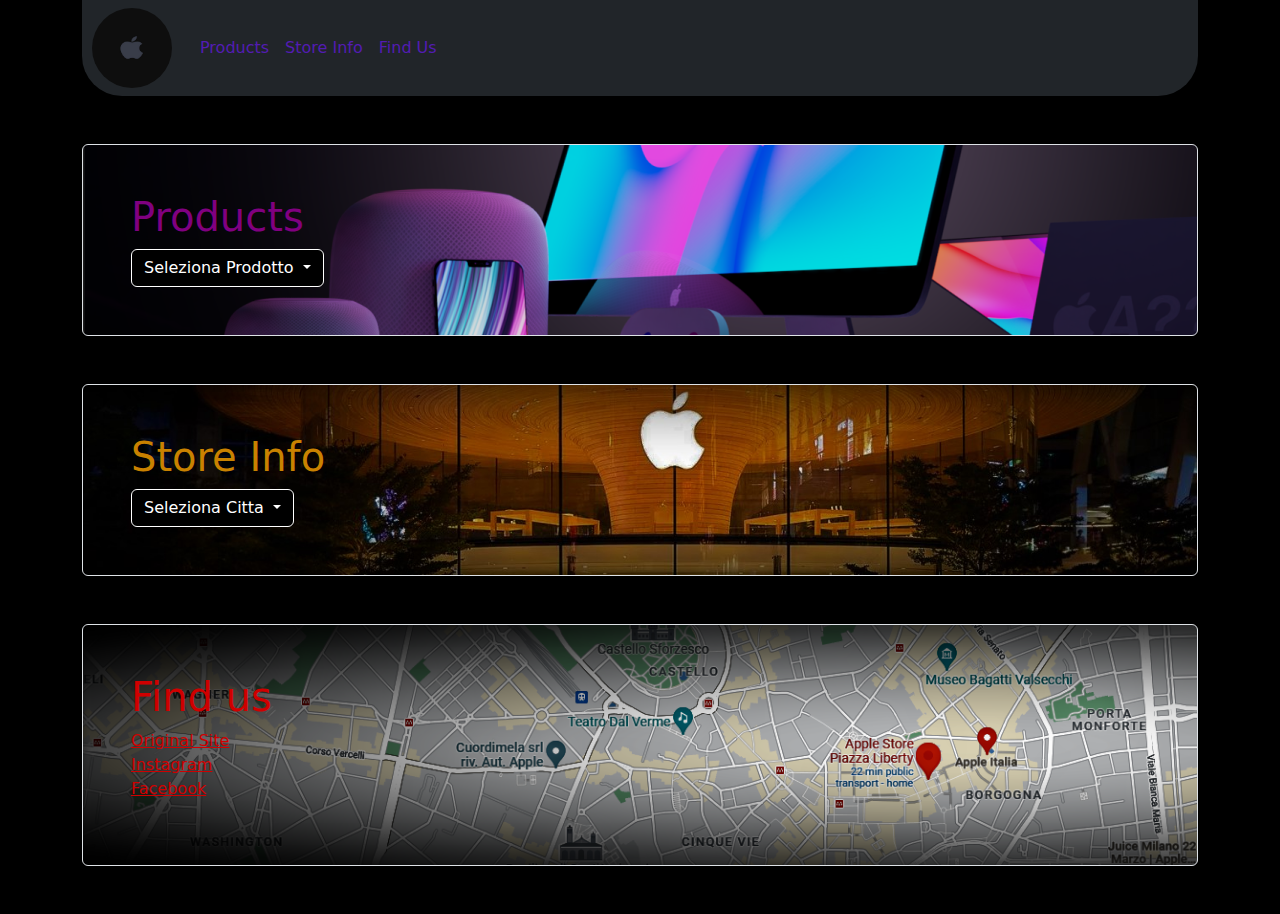
<file: index.html>
<!DOCTYPE html>
<html lang="en">
<head>
  <title>Bootstrap Example</title>
  <meta charset="utf-8">
  <meta name="viewport" content="width=device-width, initial-scale=1">
  <link href="https://cdn.jsdelivr.net/npm/bootstrap@5.2.2/dist/css/bootstrap.min.css" rel="stylesheet">
  <script src="https://cdn.jsdelivr.net/npm/bootstrap@5.2.2/dist/js/bootstrap.bundle.min.js"></script>
  <link rel="stylesheet" href="style.css">
</head>
<style>
  body{
    background-color: black;
  }
  .nav-link{
    color:#531CB3 ;
  }
  h1{
    color:#531CB3 ;
  }
  
</style>
<body>
 
    
<div class="container">

    <nav class="navbar navbar-expand-sm bg-dark" style="padding-left: 10px; border-bottom-left-radius: 40px; border-bottom-right-radius: 40px;" >
      <img src="logo.jpg" alt="Apple Logo" class="rounded-pill" style="width:80px; height: 80px; animation-duration: 1s; animation-name: funny-spin;animation-iteration-count: infinite;
      animation-timing-function: linear; ">  
          <ul class="navbar-nav">
            <li class="nav-item" style="padding-left: 20px;">
              <a class="nav-link" href="#Products">Products</a>
            </li>
    
            <li class="nav-item">
              <a class="nav-link" href="#StoreInfo">Store Info</a>
            </li>
            <li class="nav-item">
              <a class="nav-link" href="#FindUs">Find Us</a>
            </li>
          </ul>
      </nav>

    <div class="container p-5 my-5 border rounded" style="background-image: url('AS.png');" id="Products">

      <h1 style="color: purple;">Products</h1>

      <div class="dropdown">
        <button style="background-color: black; border-color: white;" class="btn btn-secondary dropdown-toggle" type="button" id="menu1" data-bs-toggle="dropdown" aria-expanded="false">
          Seleziona Prodotto
        </button>
        <ul class="dropdown-menu" aria-labelledby="dropdownMenuButton1">
          <li><a class="dropdown-item" href="ip14.html">iPhone 14</a></li>
          <li><a class="dropdown-item" href="ip13.html">iPhone 13</a></li>
          <li><a class="dropdown-item" href="airpodsmax.html">AirPods Max</a></li>
          <li><a class="dropdown-item" href="airpodspro.html">AirPods Pro 2</a></li>
        </ul>
      </div>

    </div>

    <div class="container p-5 my-5 border rounded" style="background-image: url('0x0.jpg'); background-repeat: no-repeat; background-size: cover;" id="StoreInfo">
      
      <h1 style="color: rgb(201, 130, 0);">Store Info</h1>

      <div class="dropdown">
        <button style="background-color: black; border-color: white;" class="btn btn-secondary dropdown-toggle" type="button" id="menu1" data-bs-toggle="dropdown" aria-expanded="false">
          Seleziona Citta 
        </button>
        <ul class="dropdown-menu" aria-labelledby="dropdownMenuButton1">
          <li><a class="dropdown-item" href="milano.html">Milano</a></li>
          <li><a class="dropdown-item" href="roma.html">Roma</a></li>
          <li><a class="dropdown-item" href="torino.html">Torino</a></li>
          <li><a class="dropdown-item" href="bologna.html">Bologna</a></li>
        </ul>
      </div>

    </div>


    <div class="container p-5 my-5 border rounded" style="background-image: url('Screenshot\ \(133\).png'); background-repeat: no-repeat; background-size: cover;" id="FindUs">
      <h1 style="color: rgb(207, 0, 0)">Find us</h1>
      <ul class="list-unstyled">
        <li>
          <a style="color: rgb(207, 0, 0)" href="https://www.apple.com/">Original Site</a>
        </li>
        <li>
          <a style="color: rgb(207, 0, 0)" href="https://www.instagram.com/apple/">Instagram</a>
        </li>
        <li>
          <a style="color: rgb(207, 0, 0)" href="https://www.facebook.com/apple/">Facebook</a>
        </li>
      </ul>
    </div>
</div>
</body>
</html>
</file>
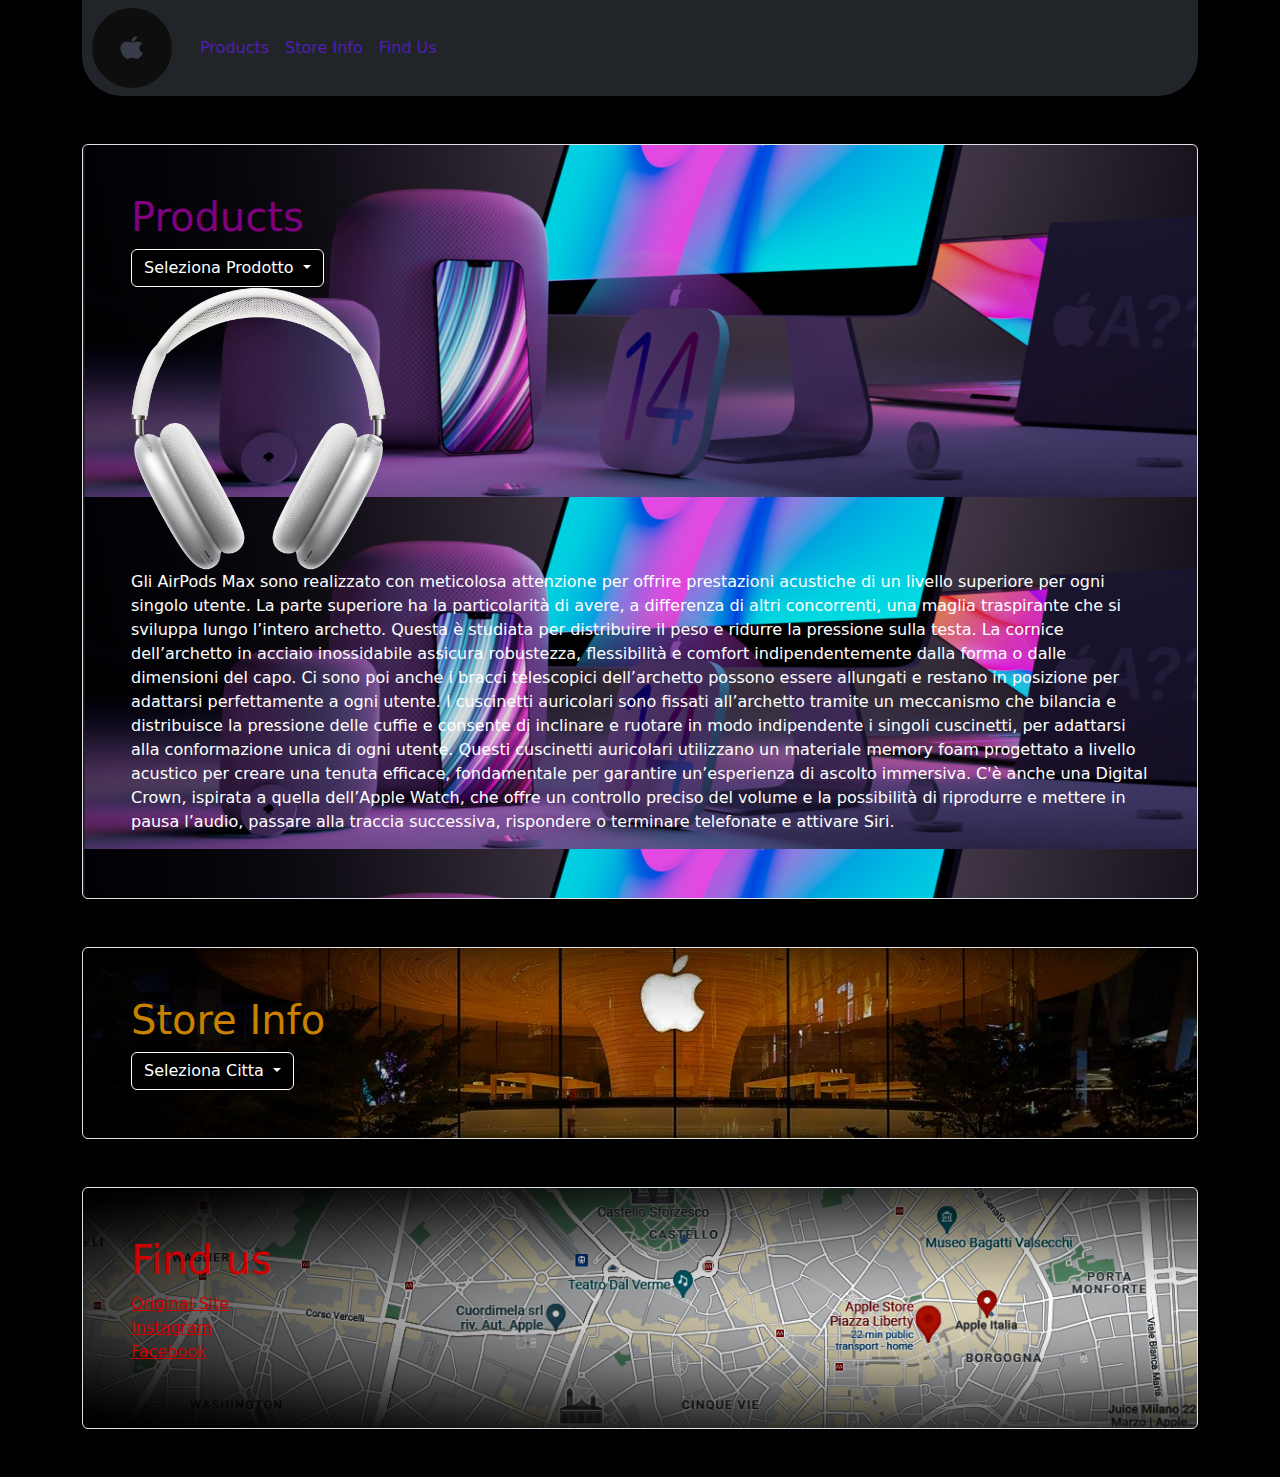
<file: airpodsmax.html>
<!DOCTYPE html>
<html lang="en">
<head>
  <title>Bootstrap Example</title>
  <meta charset="utf-8">
  <meta name="viewport" content="width=device-width, initial-scale=1">
  <link href="https://cdn.jsdelivr.net/npm/bootstrap@5.2.2/dist/css/bootstrap.min.css" rel="stylesheet">
  <script src="https://cdn.jsdelivr.net/npm/bootstrap@5.2.2/dist/js/bootstrap.bundle.min.js"></script>
  <link rel="stylesheet" href="style.css">
</head>
<style>
  body{
    background-color: black;
  }
  .nav-link{
    color:#531CB3 ;
  }
  h1{
    color:#531CB3 ;
  }
  
</style>
<body>
 
    
<div class="container">

    <nav class="navbar navbar-expand-sm bg-dark" style="padding-left: 10px; border-bottom-left-radius: 40px; border-bottom-right-radius: 40px;" >
      <img src="logo.jpg" alt="Apple Logo" class="rounded-pill" style="width:80px; height: 80px; animation-duration: 1s; animation-name: funny-spin;animation-iteration-count: infinite;
      animation-timing-function: linear; ">  
          <ul class="navbar-nav">
            <li class="nav-item" style="padding-left: 20px;">
              <a class="nav-link" href="#Products">Products</a>
            </li>
    
            <li class="nav-item">
              <a class="nav-link" href="#StoreInfo">Store Info</a>
            </li>
            <li class="nav-item">
              <a class="nav-link" href="#FindUs">Find Us</a>
            </li>
          </ul>
      </nav>

    <div class="container p-5 my-5 border rounded" style="background-image: url('AS.png');" id="Products">

      <h1 style="color: purple;">Products</h1>

      <div class="dropdown">
        <button style="background-color: black; border-color: white;" class="btn btn-secondary dropdown-toggle" type="button" id="menu1" data-bs-toggle="dropdown" aria-expanded="false">
          Seleziona Prodotto
        </button>
        <ul class="dropdown-menu" aria-labelledby="dropdownMenuButton1">
          <li><a class="dropdown-item" href="ip14.html">iPhone 14</a></li>
          <li><a class="dropdown-item" href="ip13.html">iPhone 13</a></li>
          <li><a class="dropdown-item" href="airpodsmax.html">AirPods Max</a></li>
          <li><a class="dropdown-item" href="airpodspro.html">AirPods Pro 2</a></li>
        </ul>
      </div>
	      <div>
          <img src="airpodsmax.png" alt="airPods Max Image" style="width: 25%";>
          <p style="color:white">
              Gli AirPods Max sono realizzato con meticolosa attenzione per offrire prestazioni acustiche di un livello superiore per ogni singolo utente. La parte superiore ha la particolarità di avere, a differenza di altri concorrenti, una maglia traspirante che si sviluppa lungo l’intero archetto. Questa è studiata per distribuire il peso e ridurre la pressione sulla testa.
              La cornice dell’archetto in acciaio inossidabile assicura robustezza, flessibilità e comfort indipendentemente dalla forma o dalle dimensioni del capo. Ci sono poi anche i bracci telescopici dell’archetto possono essere allungati e restano in posizione per adattarsi perfettamente a ogni utente. 
              I cuscinetti auricolari sono fissati all’archetto tramite un meccanismo che bilancia e distribuisce la pressione delle cuffie e consente di inclinare e ruotare in modo indipendente i singoli cuscinetti, per adattarsi alla conformazione unica di ogni utente. 
              Questi cuscinetti auricolari utilizzano un materiale memory foam progettato a livello acustico per creare una tenuta efficace, fondamentale per garantire un’esperienza di ascolto immersiva.
              C'è anche una Digital Crown, ispirata a quella dell’Apple Watch, che offre un controllo preciso del volume e la possibilità di riprodurre e mettere in pausa l’audio, passare alla traccia successiva, rispondere o terminare telefonate e attivare Siri.
          </p>
        </div>




    </div>

    <div class="container p-5 my-5 border rounded" style="background-image: url('0x0.jpg'); background-repeat: no-repeat; background-size: cover;" id="StoreInfo">
      
      <h1 style="color: rgb(201, 130, 0);">Store Info</h1>

      <div class="dropdown">
        <button style="background-color: black; border-color: white;" class="btn btn-secondary dropdown-toggle" type="button" id="menu1" data-bs-toggle="dropdown" aria-expanded="false">
          Seleziona Citta 
        </button>
        <ul class="dropdown-menu" aria-labelledby="dropdownMenuButton1">
          <li><a class="dropdown-item" href="milano.html">Milano</a></li>
          <li><a class="dropdown-item" href="roma.html">Roma</a></li>
          <li><a class="dropdown-item" href="torino.html">Torino</a></li>
          <li><a class="dropdown-item" href="bologna.html">Bologna</a></li>
        </ul>
      </div>

    </div>


    <div class="container p-5 my-5 border rounded" style="background-image: url('Screenshot\ \(133\).png'); background-repeat: no-repeat; background-size: cover;" id="FindUs">
      <h1 style="color: rgb(207, 0, 0)">Find us</h1>
      <ul class="list-unstyled">
        <li>
          <a style="color: rgb(207, 0, 0)" href="https://www.apple.com/">Original Site</a>
        </li>
        <li>
          <a style="color: rgb(207, 0, 0)" href="https://www.instagram.com/apple/">Instagram</a>
        </li>
        <li>
          <a style="color: rgb(207, 0, 0)" href="https://www.facebook.com/apple/">Facebook</a>
        </li>
      </ul>
    </div>
</div>
</body>
</html>
</file>
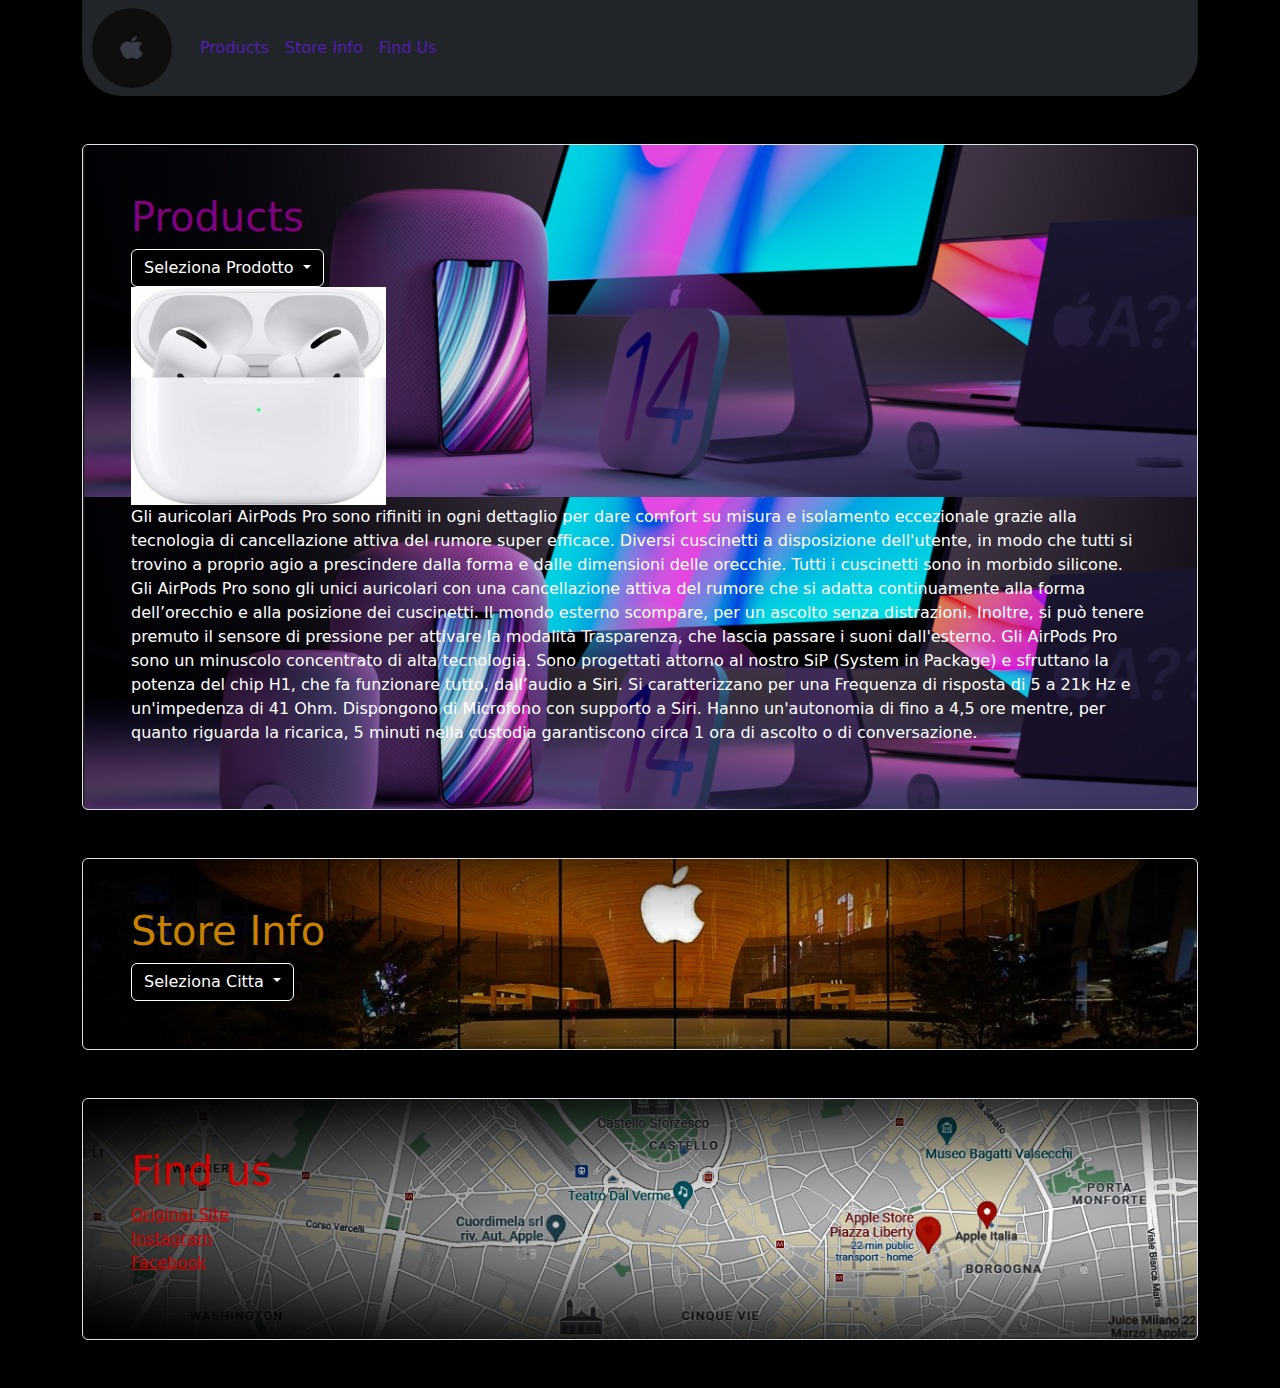
<file: airpodspro.html>
<!DOCTYPE html>
<html lang="en">
<head>
  <title>Bootstrap Example</title>
  <meta charset="utf-8">
  <meta name="viewport" content="width=device-width, initial-scale=1">
  <link href="https://cdn.jsdelivr.net/npm/bootstrap@5.2.2/dist/css/bootstrap.min.css" rel="stylesheet">
  <script src="https://cdn.jsdelivr.net/npm/bootstrap@5.2.2/dist/js/bootstrap.bundle.min.js"></script>
  <link rel="stylesheet" href="style.css">
</head>
<style>
  body{
    background-color: black;
  }
  .nav-link{
    color:#531CB3 ;
  }
  h1{
    color:#531CB3 ;
  }
  
</style>
<body>
 
    
<div class="container">

    <nav class="navbar navbar-expand-sm bg-dark" style="padding-left: 10px; border-bottom-left-radius: 40px; border-bottom-right-radius: 40px;" >
      <img src="logo.jpg" alt="Apple Logo" class="rounded-pill" style="width:80px; height: 80px; animation-duration: 1s; animation-name: funny-spin;animation-iteration-count: infinite;
      animation-timing-function: linear; ">  
          <ul class="navbar-nav">
            <li class="nav-item" style="padding-left: 20px;">
              <a class="nav-link" href="#Products">Products</a>
            </li>
    
            <li class="nav-item">
              <a class="nav-link" href="#StoreInfo">Store Info</a>
            </li>
            <li class="nav-item">
              <a class="nav-link" href="#FindUs">Find Us</a>
            </li>
          </ul>
      </nav>

    <div class="container p-5 my-5 border rounded" style="background-image: url('AS.png');" id="Products">

      <h1 style="color: purple;">Products</h1>

      <div class="dropdown">
        <button style="background-color: black; border-color: white;" class="btn btn-secondary dropdown-toggle" type="button" id="menu1" data-bs-toggle="dropdown" aria-expanded="false">
          Seleziona Prodotto
        </button>
        <ul class="dropdown-menu" aria-labelledby="dropdownMenuButton1">
          <li><a class="dropdown-item" href="ip14.html">iPhone 14</a></li>
          <li><a class="dropdown-item" href="ip13.html">iPhone 13</a></li>
          <li><a class="dropdown-item" href="airpodsmax.html">AirPods Max</a></li>
          <li><a class="dropdown-item" href="airpodspro.html">AirPods Pro 2</a></li>
        </ul>
      </div>
      <div>
        <img src="airpodspro.jpg" alt="airPods Pro Image " style="width: 25%";>
        <p style="color:white">
            Gli auricolari AirPods Pro sono rifiniti in ogni dettaglio per dare comfort su misura e isolamento eccezionale grazie alla tecnologia di cancellazione attiva del rumore super efficace. Diversi cuscinetti a disposizione dell'utente, in modo che tutti si trovino a proprio agio a prescindere dalla forma e dalle dimensioni delle orecchie. 
            Tutti i cuscinetti sono in morbido silicone.
            Gli AirPods Pro sono gli unici auricolari con una cancellazione attiva del rumore che si adatta continuamente alla forma dell’orecchio e alla posizione dei cuscinetti. Il mondo esterno scompare, per un ascolto senza distrazioni.
            Inoltre, si può tenere premuto il sensore di pressione per attivare la modalità Trasparenza, che lascia passare i suoni dall'esterno.
            Gli AirPods Pro sono un minuscolo concentrato di alta tecnologia. Sono progettati attorno al nostro SiP (System in Package) e sfruttano la potenza del chip H1, che fa funzionare tutto, dall’audio a Siri.
            Si caratterizzano per una Frequenza di risposta di 5 a 21k Hz e un'impedenza di 41 Ohm. Dispongono di Microfono con supporto a Siri. Hanno un'autonomia di fino a 4,5 ore mentre, per quanto riguarda la ricarica, 5 minuti nella custodia garantiscono circa 1 ora di ascolto o di conversazione. 
        </p>
      </div>

    </div>

    <div class="container p-5 my-5 border rounded" style="background-image: url('0x0.jpg'); background-repeat: no-repeat; background-size: cover;" id="StoreInfo">
      
      <h1 style="color: rgb(201, 130, 0);">Store Info</h1>

      <div class="dropdown">
        <button style="background-color: black; border-color: white;" class="btn btn-secondary dropdown-toggle" type="button" id="menu1" data-bs-toggle="dropdown" aria-expanded="false">
          Seleziona Citta 
        </button>
        <ul class="dropdown-menu" aria-labelledby="dropdownMenuButton1">
          <li><a class="dropdown-item" href="milano.html">Milano</a></li>
          <li><a class="dropdown-item" href="roma.html">Roma</a></li>
          <li><a class="dropdown-item" href="torino.html">Torino</a></li>
          <li><a class="dropdown-item" href="bologna.html">Bologna</a></li>
        </ul>
      </div>



    </div>


    <div class="container p-5 my-5 border rounded" style="background-image: url('Screenshot\ \(133\).png'); background-repeat: no-repeat; background-size: cover;" id="FindUs">
      <h1 style="color: rgb(207, 0, 0)">Find us</h1>
      <ul class="list-unstyled">
        <li>
          <a style="color: rgb(207, 0, 0)" href="https://www.apple.com/">Original Site</a>
        </li>
        <li>
          <a style="color: rgb(207, 0, 0)" href="https://www.instagram.com/apple/">Instagram</a>
        </li>
        <li>
          <a style="color: rgb(207, 0, 0)" href="https://www.facebook.com/apple/">Facebook</a>
        </li>
      </ul>
    </div>
</div>
</body>
</html>
</file>
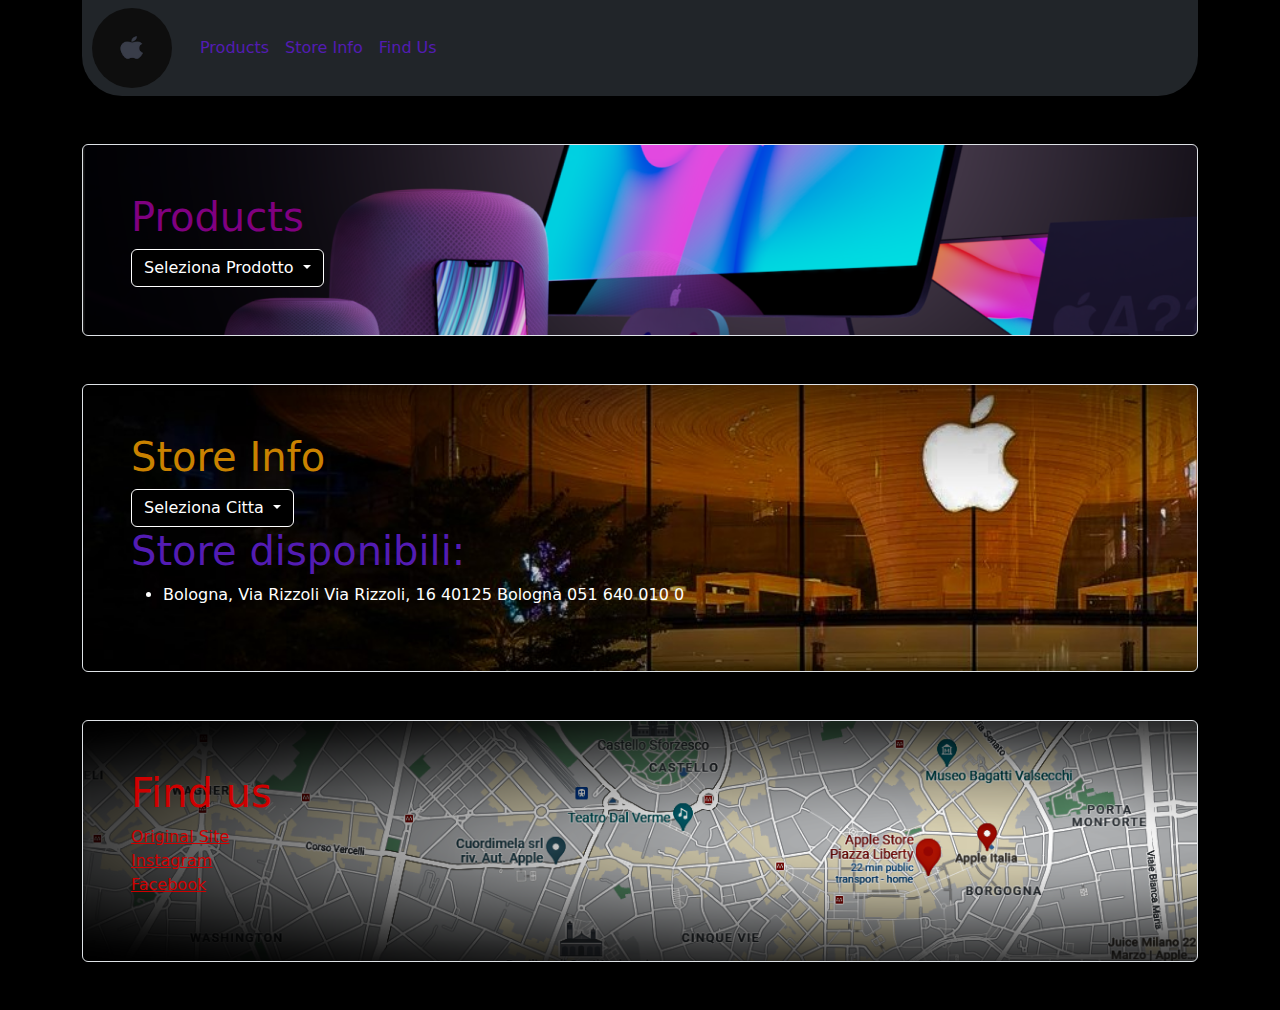
<file: bologna.html>
<!DOCTYPE html>
<html lang="en">
<head>
  <title>Bootstrap Example</title>
  <meta charset="utf-8">
  <meta name="viewport" content="width=device-width, initial-scale=1">
  <link href="https://cdn.jsdelivr.net/npm/bootstrap@5.2.2/dist/css/bootstrap.min.css" rel="stylesheet">
  <script src="https://cdn.jsdelivr.net/npm/bootstrap@5.2.2/dist/js/bootstrap.bundle.min.js"></script>
  <link rel="stylesheet" href="style.css">
</head>
<style>
  body{
    background-color: black;
  }
  .nav-link{
    color:#531CB3 ;
  }
  h1{
    color:#531CB3 ;
  }
  
</style>
<body>
 
    
<div class="container">

    <nav class="navbar navbar-expand-sm bg-dark" style="padding-left: 10px; border-bottom-left-radius: 40px; border-bottom-right-radius: 40px;" >
      <img src="logo.jpg" alt="Apple Logo" class="rounded-pill" style="width:80px; height: 80px; animation-duration: 1s; animation-name: funny-spin;animation-iteration-count: infinite;
      animation-timing-function: linear; ">  
          <ul class="navbar-nav">
            <li class="nav-item" style="padding-left: 20px;">
              <a class="nav-link" href="#Products">Products</a>
            </li>
    
            <li class="nav-item">
              <a class="nav-link" href="#StoreInfo">Store Info</a>
            </li>
            <li class="nav-item">
              <a class="nav-link" href="#FindUs">Find Us</a>
            </li>
          </ul>
      </nav>

    <div class="container p-5 my-5 border rounded" style="background-image: url('AS.png');" id="Products">

      <h1 style="color: purple;">Products</h1>

      <div class="dropdown">
        <button style="background-color: black; border-color: white;" class="btn btn-secondary dropdown-toggle" type="button" id="menu1" data-bs-toggle="dropdown" aria-expanded="false">
          Seleziona Prodotto
        </button>
        <ul class="dropdown-menu" aria-labelledby="dropdownMenuButton1">
          <li><a class="dropdown-item" href="ip14.html">iPhone 14</a></li>
          <li><a class="dropdown-item" href="ip13.html">iPhone 13</a></li>
          <li><a class="dropdown-item" href="airpodsmax.html">AirPods Max</a></li>
          <li><a class="dropdown-item" href="airpodspro.html">AirPods Pro 2</a></li>
        </ul>
      </div>

    </div>

    <div class="container p-5 my-5 border rounded" style="background-image: url('0x0.jpg'); background-repeat: no-repeat; background-size: cover;" id="StoreInfo">
      
      <h1 style="color: rgb(201, 130, 0);">Store Info</h1>

      <div class="dropdown">
        <button style="background-color: black; border-color: white;" class="btn btn-secondary dropdown-toggle" type="button" id="menu1" data-bs-toggle="dropdown" aria-expanded="false">
          Seleziona Citta 
        </button>
        <ul class="dropdown-menu" aria-labelledby="dropdownMenuButton1">
          <li><a class="dropdown-item" href="milano.html">Milano</a></li>
          <li><a class="dropdown-item" href="roma.html">Roma</a></li>
          <li><a class="dropdown-item" href="torino.html">Torino</a></li>
          <li><a class="dropdown-item" href="bologna.html">Bologna</a></li>
        </ul>
      </div>
     <div>
        <h1>Store disponibili:</h1>
        <ul>
            <li style="color:white">
                Bologna, Via Rizzoli
                Via Rizzoli, 16
                40125 Bologna
                051 640 010 0
            </li>
        </ul>
     
      </div>

    </div>


    <div class="container p-5 my-5 border rounded" style="background-image: url('Screenshot\ \(133\).png'); background-repeat: no-repeat; background-size: cover;" id="FindUs">
      <h1 style="color: rgb(207, 0, 0)">Find us</h1>
      <ul class="list-unstyled">
        <li>
          <a style="color: rgb(207, 0, 0)" href="https://www.apple.com/">Original Site</a>
        </li>
        <li>
          <a style="color: rgb(207, 0, 0)" href="https://www.instagram.com/apple/">Instagram</a>
        </li>
        <li>
          <a style="color: rgb(207, 0, 0)" href="https://www.facebook.com/apple/">Facebook</a>
        </li>
      </ul>
    </div>
</div>
</body>
</html>
</file>
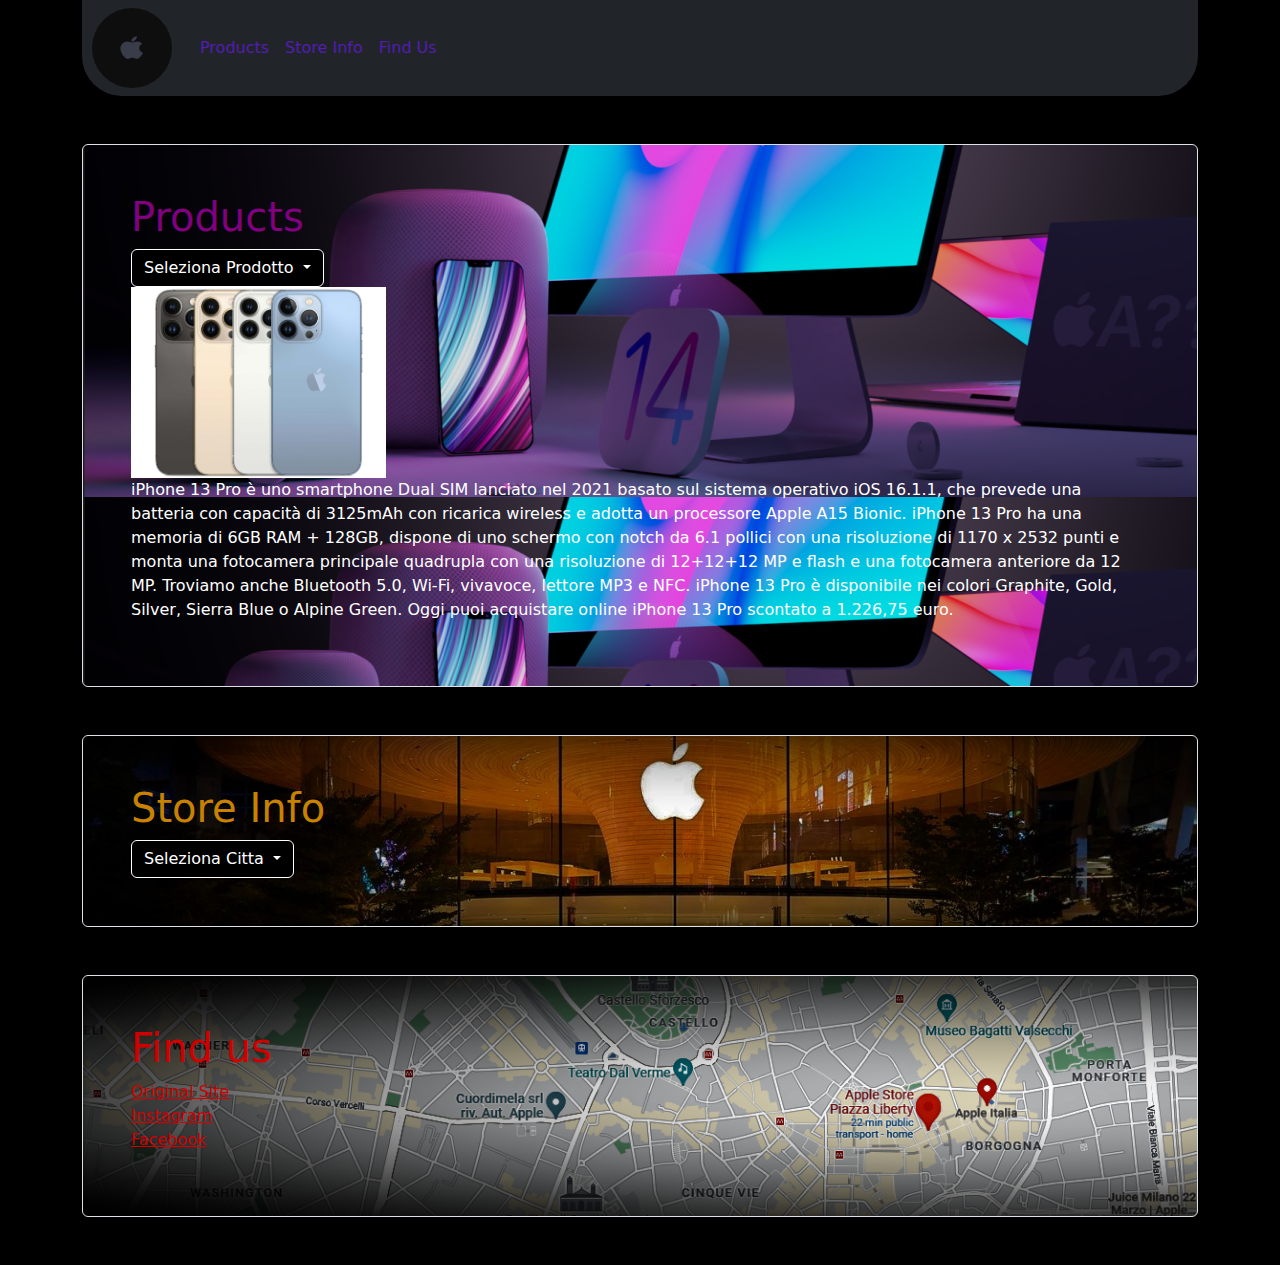
<file: ip13.html>
<!DOCTYPE html>
<html lang="en">
<head>
  <title>Bootstrap Example</title>
  <meta charset="utf-8">
  <meta name="viewport" content="width=device-width, initial-scale=1">
  <link href="https://cdn.jsdelivr.net/npm/bootstrap@5.2.2/dist/css/bootstrap.min.css" rel="stylesheet">
  <script src="https://cdn.jsdelivr.net/npm/bootstrap@5.2.2/dist/js/bootstrap.bundle.min.js"></script>
  <link rel="stylesheet" href="style.css">
</head>
<style>
  body{
    background-color: black;
  }
  .nav-link{
    color:#531CB3 ;
  }
  h1{
    color:#531CB3 ;
  }
  
</style>
<body>
 
    
<div class="container">

    <nav class="navbar navbar-expand-sm bg-dark" style="padding-left: 10px; border-bottom-left-radius: 40px; border-bottom-right-radius: 40px;" >
      <img src="logo.jpg" alt="Apple Logo" class="rounded-pill" style="width:80px; height: 80px; animation-duration: 1s; animation-name: funny-spin;animation-iteration-count: infinite;
      animation-timing-function: linear; ">  
          <ul class="navbar-nav">
            <li class="nav-item" style="padding-left: 20px;">
              <a class="nav-link" href="#Products">Products</a>
            </li>
    
            <li class="nav-item">
              <a class="nav-link" href="#StoreInfo">Store Info</a>
            </li>
            <li class="nav-item">
              <a class="nav-link" href="#FindUs">Find Us</a>
            </li>
          </ul>
      </nav>

    <div class="container p-5 my-5 border rounded" style="background-image: url('AS.png');" id="Products">

      <h1 style="color: purple;">Products</h1>

      <div class="dropdown">
        <button style="background-color: black; border-color: white;" class="btn btn-secondary dropdown-toggle" type="button" id="menu1" data-bs-toggle="dropdown" aria-expanded="false">
          Seleziona Prodotto
        </button>
        <ul class="dropdown-menu" aria-labelledby="dropdownMenuButton1">
          <li><a class="dropdown-item" href="ip14.html">iPhone 14</a></li>
          <li><a class="dropdown-item" href="ip13.html">iPhone 13</a></li>
          <li><a class="dropdown-item" href="airpodsmax.html">AirPods Max</a></li>
          <li><a class="dropdown-item" href="airpodspro.html">AirPods Pro 2</a></li>
        </ul>
      </div>
      <div>
        <img src="iphone13.jpg" alt="iPhone13 Image" style="width: 25%;">
        <p style="color:white">
            iPhone 13 Pro è uno smartphone Dual SIM lanciato nel 2021 basato sul sistema operativo iOS 16.1.1, che prevede una batteria con capacità di 3125mAh con ricarica wireless e adotta un processore Apple A15 Bionic.
            iPhone 13 Pro ha una memoria di 6GB RAM + 128GB, dispone di uno schermo con notch da 6.1 pollici con una risoluzione di 1170 x 2532 punti e monta una fotocamera principale quadrupla 
            con una risoluzione di 12+12+12 MP e flash e una fotocamera anteriore da 12 MP.
            Troviamo anche Bluetooth 5.0, Wi-Fi, vivavoce, lettore MP3 e NFC. iPhone 13 Pro è disponibile nei colori Graphite, Gold, Silver, Sierra Blue o Alpine Green. 
            Oggi puoi acquistare online iPhone 13 Pro scontato a 1.226,75 euro.
        </p>
      </div>


    </div>

    <div class="container p-5 my-5 border rounded" style="background-image: url('0x0.jpg'); background-repeat: no-repeat; background-size: cover;" id="StoreInfo">
      
      <h1 style="color: rgb(201, 130, 0);">Store Info</h1>

      <div class="dropdown">
        <button style="background-color: black; border-color: white;" class="btn btn-secondary dropdown-toggle" type="button" id="menu1" data-bs-toggle="dropdown" aria-expanded="false">
          Seleziona Citta 
        </button>
        <ul class="dropdown-menu" aria-labelledby="dropdownMenuButton1">
          <li><a class="dropdown-item" href="milano.html">Milano</a></li>
          <li><a class="dropdown-item" href="roma.html">Roma</a></li>
          <li><a class="dropdown-item" href="torino.html">Torino</a></li>
          <li><a class="dropdown-item" href="bologna.html">Bologna</a></li>
        </ul>
      </div>

	

    </div>


    <div class="container p-5 my-5 border rounded" style="background-image: url('Screenshot\ \(133\).png'); background-repeat: no-repeat; background-size: cover;" id="FindUs">
      <h1 style="color: rgb(207, 0, 0)">Find us</h1>
      <ul class="list-unstyled">
        <li>
          <a style="color: rgb(207, 0, 0)" href="https://www.apple.com/">Original Site</a>
        </li>
        <li>
          <a style="color: rgb(207, 0, 0)" href="https://www.instagram.com/apple/">Instagram</a>
        </li>
        <li>
          <a style="color: rgb(207, 0, 0)" href="https://www.facebook.com/apple/">Facebook</a>
        </li>
      </ul>
    </div>
</div>
</body>
</html>
</file>
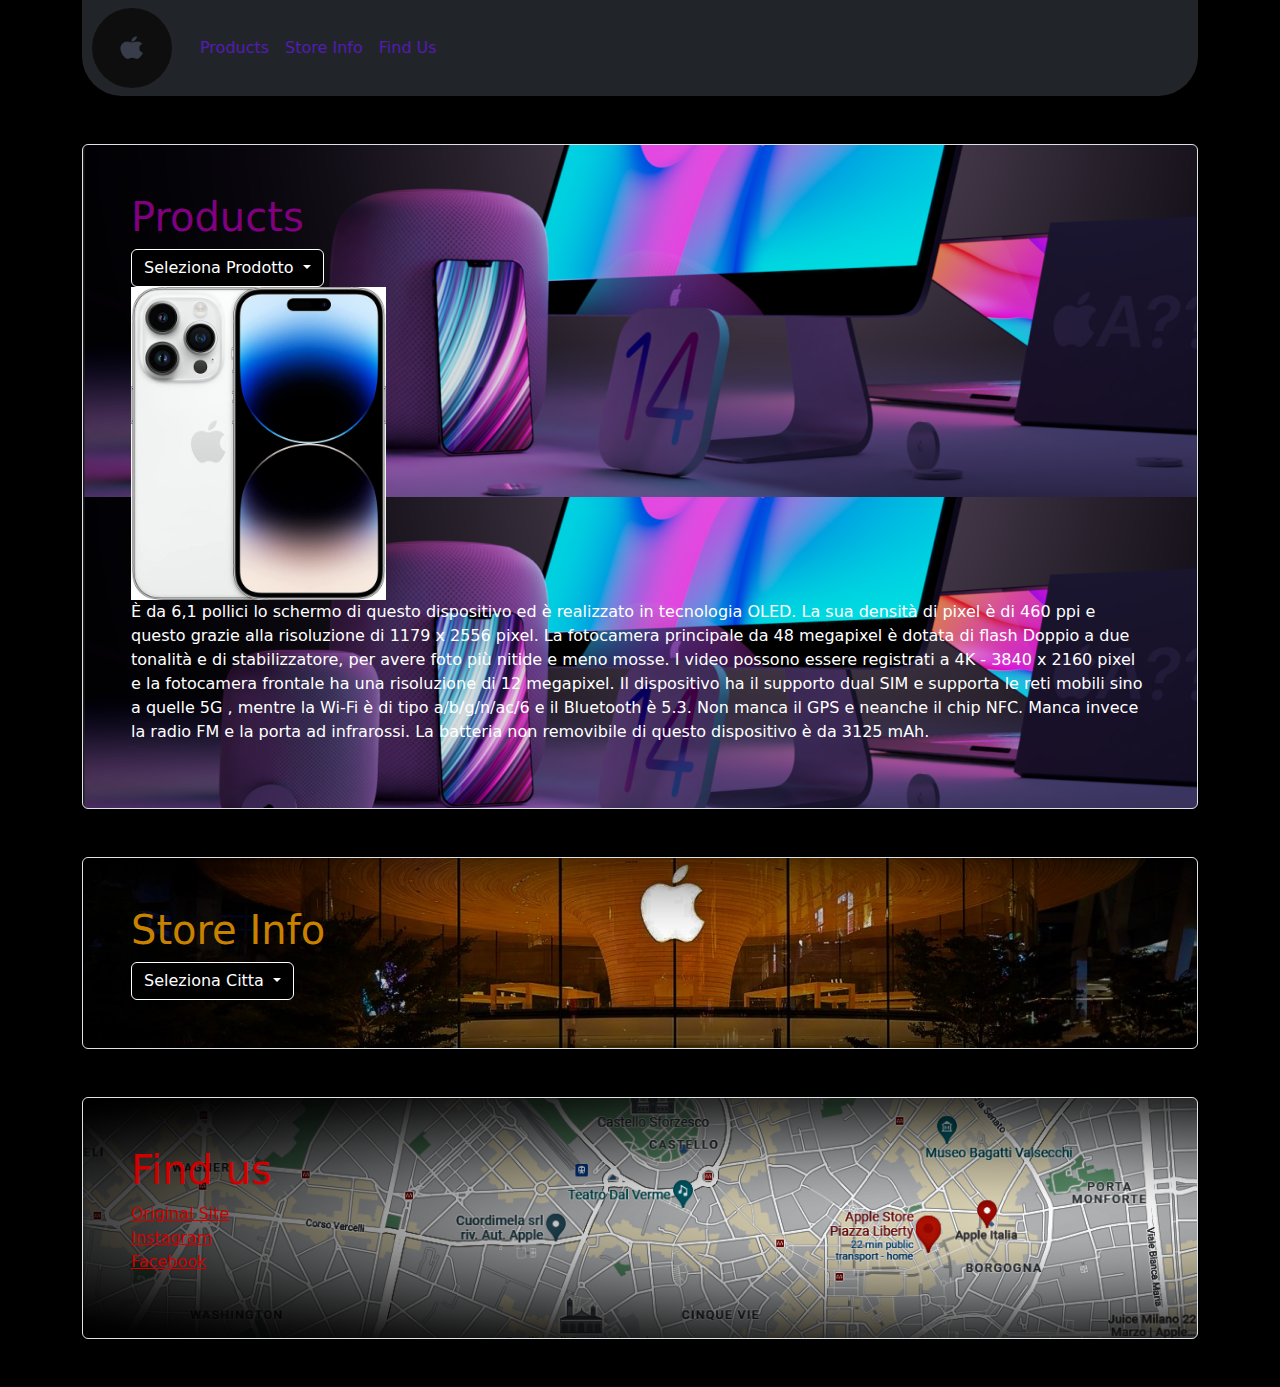
<file: ip14.html>
<!DOCTYPE html>
<html lang="en">
<head>
  <title>Bootstrap Example</title>
  <meta charset="utf-8">
  <meta name="viewport" content="width=device-width, initial-scale=1">
  <link href="https://cdn.jsdelivr.net/npm/bootstrap@5.2.2/dist/css/bootstrap.min.css" rel="stylesheet">
  <script src="https://cdn.jsdelivr.net/npm/bootstrap@5.2.2/dist/js/bootstrap.bundle.min.js"></script>
  <link rel="stylesheet" href="style.css">
</head>
<style>
  body{
    background-color: black;
  }
  .nav-link{
    color:#531CB3 ;
  }
  h1{
    color:#531CB3 ;
  }
  
</style>
<body>
 
    
<div class="container">

    <nav class="navbar navbar-expand-sm bg-dark" style="padding-left: 10px; border-bottom-left-radius: 40px; border-bottom-right-radius: 40px;" >
      <img src="logo.jpg" alt="Apple Logo" class="rounded-pill" style="width:80px; height: 80px; animation-duration: 1s; animation-name: funny-spin;animation-iteration-count: infinite;
      animation-timing-function: linear; ">  
          <ul class="navbar-nav">
            <li class="nav-item" style="padding-left: 20px;">
              <a class="nav-link" href="#Products">Products</a>
            </li>
    
            <li class="nav-item">
              <a class="nav-link" href="#StoreInfo">Store Info</a>
            </li>
            <li class="nav-item">
              <a class="nav-link" href="#FindUs">Find Us</a>
            </li>
          </ul>
      </nav>

    <div class="container p-5 my-5 border rounded" style="background-image: url('AS.png');" id="Products">

      <h1 style="color: purple;">Products</h1>

      <div class="dropdown">
        <button style="background-color: black; border-color: white;" class="btn btn-secondary dropdown-toggle" type="button" id="menu1" data-bs-toggle="dropdown" aria-expanded="false">
          Seleziona Prodotto
        </button>
        <ul class="dropdown-menu" aria-labelledby="dropdownMenuButton1">
          <li><a class="dropdown-item" href="ip14.html">iPhone 14</a></li>
          <li><a class="dropdown-item" href="ip13.html">iPhone 13</a></li>
          <li><a class="dropdown-item" href="airpodsmax.html">AirPods Max</a></li>
          <li><a class="dropdown-item" href="airpodspro.html">AirPods Pro 2</a></li>
        </ul>
      </div>
      <div>
        <img src="iphone14.jpg" alt="iPhone14 Image " style="width: 25%;">
        <p style="color:white">
            È da 6,1 pollici lo schermo di questo dispositivo ed è realizzato in tecnologia OLED. La sua densità di pixel è di 460 ppi e questo grazie alla risoluzione di 1179 x 2556 pixel.
            La fotocamera principale da 48 megapixel è dotata di flash Doppio a due tonalità e di stabilizzatore, per avere foto più nitide e meno mosse. 
            I video possono essere registrati a 4K - 3840 x 2160 pixel e la fotocamera frontale ha una risoluzione di 12 megapixel.
            Il dispositivo ha il supporto dual SIM e supporta le reti mobili sino a quelle 5G , mentre la Wi-Fi è di tipo a/b/g/n/ac/6 e il Bluetooth è 5.3. 
            Non manca il GPS e neanche il chip NFC. Manca invece la radio FM e la porta ad infrarossi.
            La batteria non removibile di questo dispositivo è da 3125 mAh.
        </p>
      </div>

    </div>

    <div class="container p-5 my-5 border rounded" style="background-image: url('0x0.jpg'); background-repeat: no-repeat; background-size: cover;" id="StoreInfo">
      
      <h1 style="color: rgb(201, 130, 0);">Store Info</h1>

      <div class="dropdown">
        <button style="background-color: black; border-color: white;" class="btn btn-secondary dropdown-toggle" type="button" id="menu1" data-bs-toggle="dropdown" aria-expanded="false">
          Seleziona Citta 
        </button>
        <ul class="dropdown-menu" aria-labelledby="dropdownMenuButton1">
          <li><a class="dropdown-item" href="milano.html">Milano</a></li>
          <li><a class="dropdown-item" href="roma.html">Roma</a></li>
          <li><a class="dropdown-item" href="torino.html">Torino</a></li>
          <li><a class="dropdown-item" href="bologna.html">Bologna</a></li>
        </ul>
      </div>
      

    </div>


    <div class="container p-5 my-5 border rounded" style="background-image: url('Screenshot\ \(133\).png'); background-repeat: no-repeat; background-size: cover;" id="FindUs">
      <h1 style="color: rgb(207, 0, 0)">Find us</h1>
      <ul class="list-unstyled">
        <li>
          <a style="color: rgb(207, 0, 0)" href="https://www.apple.com/">Original Site</a>
        </li>
        <li>
          <a style="color: rgb(207, 0, 0)" href="https://www.instagram.com/apple/">Instagram</a>
        </li>
        <li>
          <a style="color: rgb(207, 0, 0)" href="https://www.facebook.com/apple/">Facebook</a>
        </li>
      </ul>
    </div>
</div>
</body>
</html>
</file>
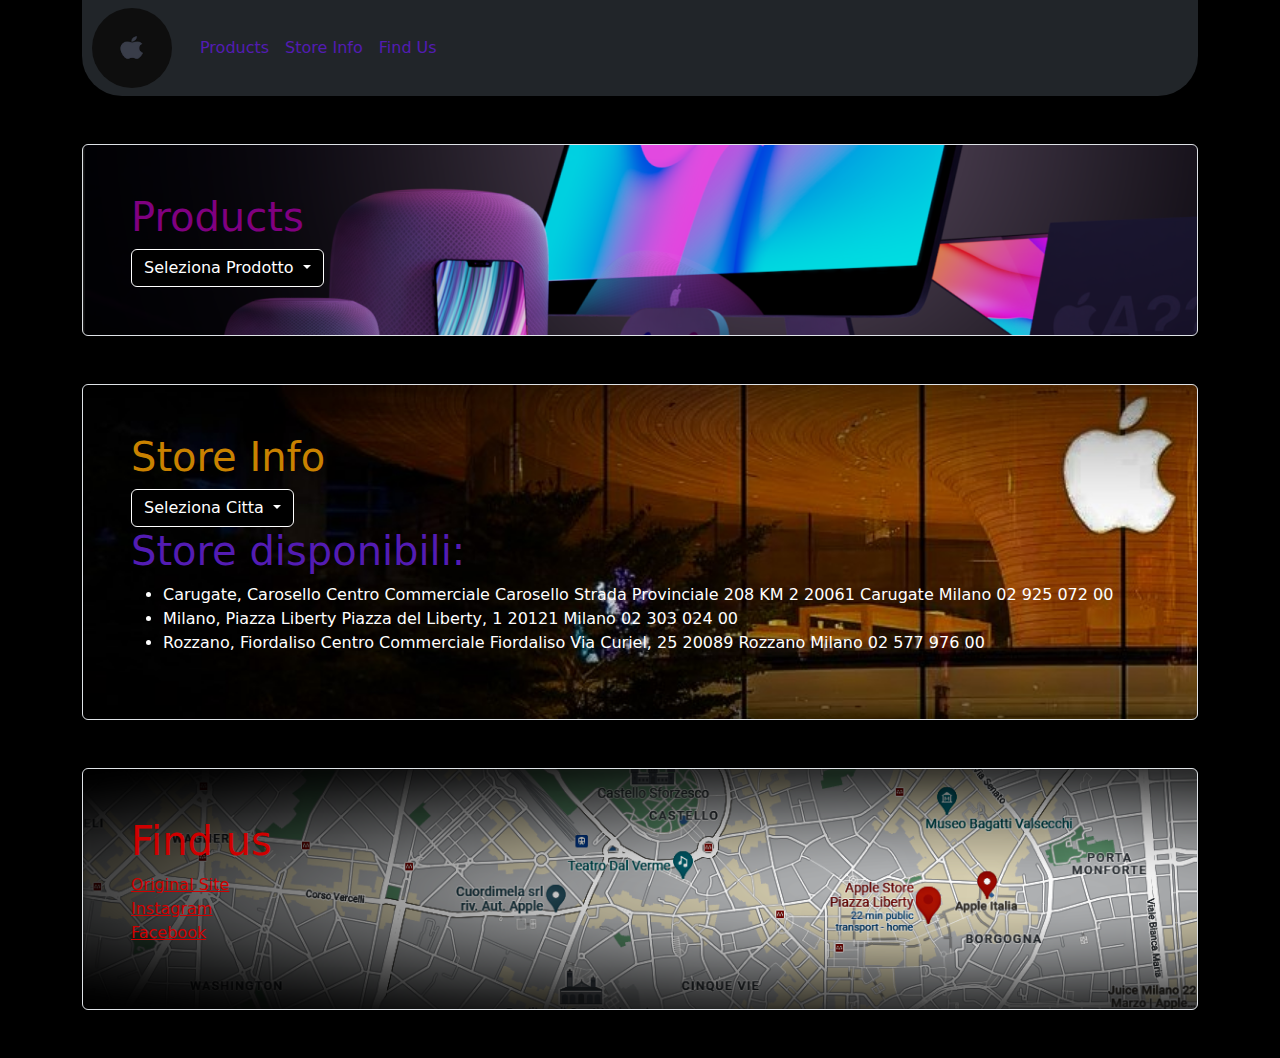
<file: milano.html>
<!DOCTYPE html>
<html lang="en">
<head>
  <title>Bootstrap Example</title>
  <meta charset="utf-8">
  <meta name="viewport" content="width=device-width, initial-scale=1">
  <link href="https://cdn.jsdelivr.net/npm/bootstrap@5.2.2/dist/css/bootstrap.min.css" rel="stylesheet">
  <script src="https://cdn.jsdelivr.net/npm/bootstrap@5.2.2/dist/js/bootstrap.bundle.min.js"></script>
  <link rel="stylesheet" href="style.css">
</head>
<style>
  body{
    background-color: black;
  }
  .nav-link{
    color:#531CB3 ;
  }
  h1{
    color:#531CB3 ;
  }
  
</style>
<body>
 
    
<div class="container">

    <nav class="navbar navbar-expand-sm bg-dark" style="padding-left: 10px; border-bottom-left-radius: 40px; border-bottom-right-radius: 40px;" >
      <img src="logo.jpg" alt="Apple Logo" class="rounded-pill" style="width:80px; height: 80px; animation-duration: 1s; animation-name: funny-spin;animation-iteration-count: infinite;
      animation-timing-function: linear; ">  
          <ul class="navbar-nav">
            <li class="nav-item" style="padding-left: 20px;">
              <a class="nav-link" href="#Products">Products</a>
            </li>
    
            <li class="nav-item">
              <a class="nav-link" href="#StoreInfo">Store Info</a>
            </li>
            <li class="nav-item">
              <a class="nav-link" href="#FindUs">Find Us</a>
            </li>
          </ul>
      </nav>

    <div class="container p-5 my-5 border rounded" style="background-image: url('AS.png');" id="Products">

      <h1 style="color: purple;">Products</h1>

      <div class="dropdown">
        <button style="background-color: black; border-color: white;" class="btn btn-secondary dropdown-toggle" type="button" id="menu1" data-bs-toggle="dropdown" aria-expanded="false">
          Seleziona Prodotto
        </button>
        <ul class="dropdown-menu" aria-labelledby="dropdownMenuButton1">
          <li><a class="dropdown-item" href="ip14.html">iPhone 14</a></li>
          <li><a class="dropdown-item" href="ip13.html">iPhone 13</a></li>
          <li><a class="dropdown-item" href="airpodsmax.html">AirPods Max</a></li>
          <li><a class="dropdown-item" href="airpodspro.html">AirPods Pro 2</a></li>
        </ul>
      </div>

    </div>

    <div class="container p-5 my-5 border rounded" style="background-image: url('0x0.jpg'); background-repeat: no-repeat; background-size: cover;" id="StoreInfo">
      
      <h1 style="color: rgb(201, 130, 0);">Store Info</h1>

      <div class="dropdown">
        <button style="background-color: black; border-color: white;" class="btn btn-secondary dropdown-toggle" type="button" id="menu1" data-bs-toggle="dropdown" aria-expanded="false">
          Seleziona Citta 
        </button>
        <ul class="dropdown-menu" aria-labelledby="dropdownMenuButton1">
          <li><a class="dropdown-item" href="milano.html">Milano</a></li>
          <li><a class="dropdown-item" href="roma.html">Roma</a></li>
          <li><a class="dropdown-item" href="torino.html">Torino</a></li>
          <li><a class="dropdown-item" href="bologna.html">Bologna</a></li>
        </ul>
      </div>
 <div>
        <h1>Store disponibili:</h1>
        <ul>
            <li style="color:white">Carugate, Carosello
                Centro Commerciale Carosello
                Strada Provinciale 208 KM 2
                20061 Carugate Milano
                02 925 072 00
            </li>
            <li style="color:white">Milano, Piazza Liberty
                    Piazza del Liberty, 1
                    20121 Milano
                    02 303 024 00
            </li>
            <li style="color:white">Rozzano, Fiordaliso
                    Centro Commerciale Fiordaliso
                    Via Curiel, 25
                    20089 Rozzano Milano
                    02 577 976 00
            </li>
        </ul>
      </div>
    </div>



    <div class="container p-5 my-5 border rounded" style="background-image: url('Screenshot\ \(133\).png'); background-repeat: no-repeat; background-size: cover;" id="FindUs">
      <h1 style="color: rgb(207, 0, 0)">Find us</h1>
      <ul class="list-unstyled">
        <li>
          <a style="color: rgb(207, 0, 0)" href="https://www.apple.com/">Original Site</a>
        </li>
        <li>
          <a style="color: rgb(207, 0, 0)" href="https://www.instagram.com/apple/">Instagram</a>
        </li>
        <li>
          <a style="color: rgb(207, 0, 0)" href="https://www.facebook.com/apple/">Facebook</a>
        </li>
      </ul>
    </div>
</div>
</body>
</html>
</file>
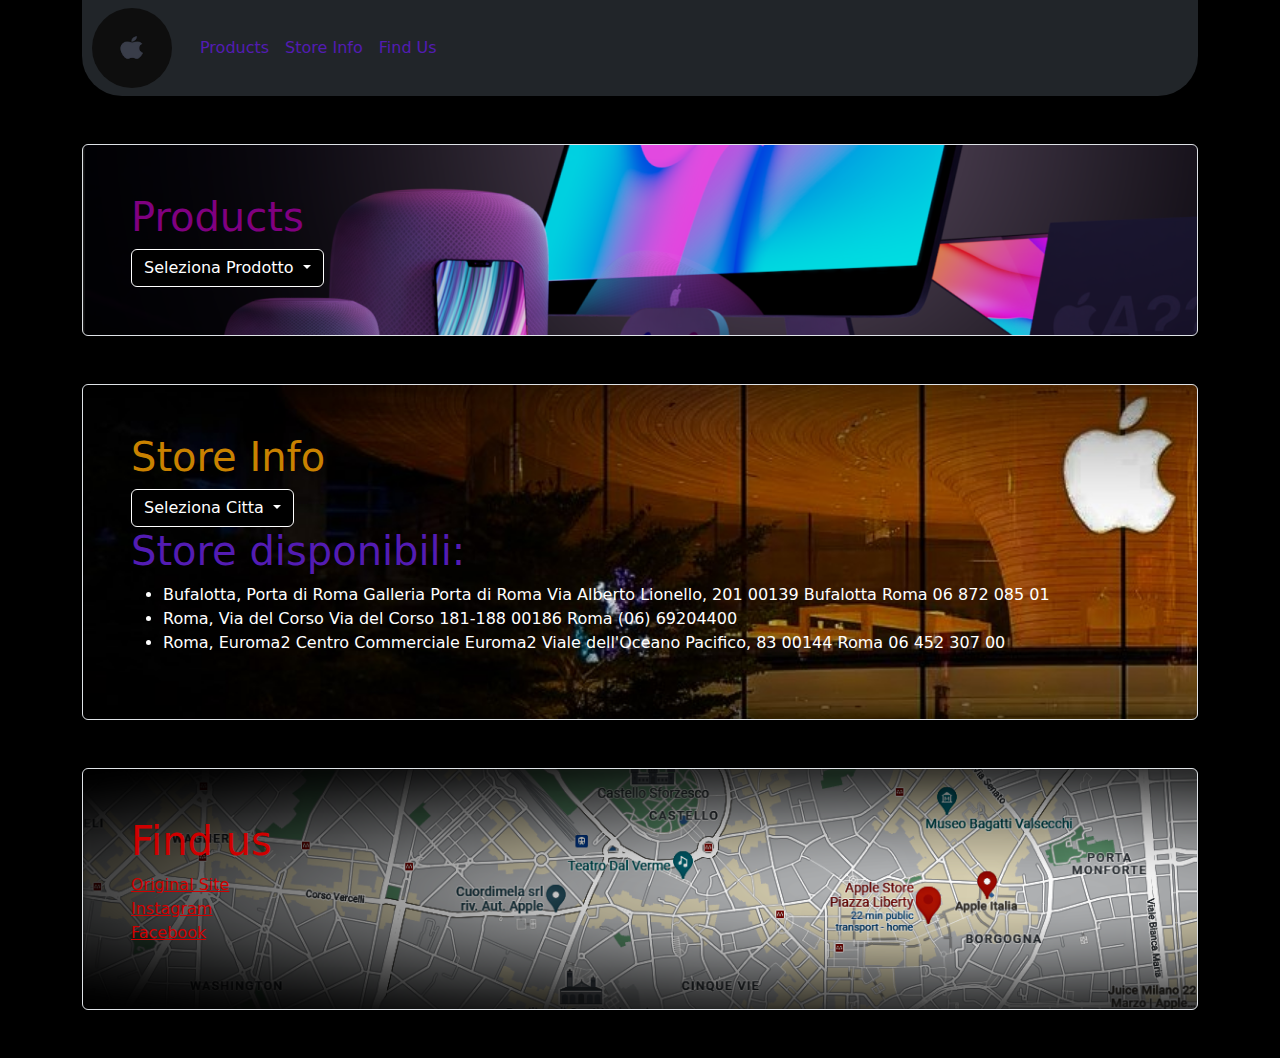
<file: roma.html>
<!DOCTYPE html>
<html lang="en">
<head>
  <title>Bootstrap Example</title>
  <meta charset="utf-8">
  <meta name="viewport" content="width=device-width, initial-scale=1">
  <link href="https://cdn.jsdelivr.net/npm/bootstrap@5.2.2/dist/css/bootstrap.min.css" rel="stylesheet">
  <script src="https://cdn.jsdelivr.net/npm/bootstrap@5.2.2/dist/js/bootstrap.bundle.min.js"></script>
  <link rel="stylesheet" href="style.css">
</head>
<style>
  body{
    background-color: black;
  }
  .nav-link{
    color:#531CB3 ;
  }
  h1{
    color:#531CB3 ;
  }
  
</style>
<body>
 
    
<div class="container">

    <nav class="navbar navbar-expand-sm bg-dark" style="padding-left: 10px; border-bottom-left-radius: 40px; border-bottom-right-radius: 40px;" >
      <img src="logo.jpg" alt="Apple Logo" class="rounded-pill" style="width:80px; height: 80px; animation-duration: 1s; animation-name: funny-spin;animation-iteration-count: infinite;
      animation-timing-function: linear; ">  
          <ul class="navbar-nav">
            <li class="nav-item" style="padding-left: 20px;">
              <a class="nav-link" href="#Products">Products</a>
            </li>
    
            <li class="nav-item">
              <a class="nav-link" href="#StoreInfo">Store Info</a>
            </li>
            <li class="nav-item">
              <a class="nav-link" href="#FindUs">Find Us</a>
            </li>
          </ul>
      </nav>

    <div class="container p-5 my-5 border rounded" style="background-image: url('AS.png');" id="Products">

      <h1 style="color: purple;">Products</h1>

      <div class="dropdown">
        <button style="background-color: black; border-color: white;" class="btn btn-secondary dropdown-toggle" type="button" id="menu1" data-bs-toggle="dropdown" aria-expanded="false">
          Seleziona Prodotto
        </button>
        <ul class="dropdown-menu" aria-labelledby="dropdownMenuButton1">
          <li><a class="dropdown-item" href="ip14.html">iPhone 14</a></li>
          <li><a class="dropdown-item" href="ip13.html">iPhone 13</a></li>
          <li><a class="dropdown-item" href="airpodsmax.html">AirPods Max</a></li>
          <li><a class="dropdown-item" href="airpodspro.html">AirPods Pro 2</a></li>
        </ul>
      </div>

    </div>

    <div class="container p-5 my-5 border rounded" style="background-image: url('0x0.jpg'); background-repeat: no-repeat; background-size: cover;" id="StoreInfo">
      
      <h1 style="color: rgb(201, 130, 0);">Store Info</h1>

      <div class="dropdown">
        <button style="background-color: black; border-color: white;" class="btn btn-secondary dropdown-toggle" type="button" id="menu1" data-bs-toggle="dropdown" aria-expanded="false">
          Seleziona Citta 
        </button>
        <ul class="dropdown-menu" aria-labelledby="dropdownMenuButton1">
          <li><a class="dropdown-item" href="milano.html">Milano</a></li>
          <li><a class="dropdown-item" href="roma.html">Roma</a></li>
          <li><a class="dropdown-item" href="torino.html">Torino</a></li>
          <li><a class="dropdown-item" href="bologna.html">Bologna</a></li>
        </ul>
      </div>
<div>
        <h1>Store disponibili:</h1>
        <ul>
            <li style="color:white">
                Bufalotta, Porta di Roma
                Galleria Porta di Roma
                Via Alberto Lionello, 201
                00139 Bufalotta Roma
                06 872 085 01
            </li>
            <li style="color:white">
                Roma, Via del Corso
                Via del Corso 181-188
                00186 Roma
                (06) 69204400
            </li>
            <li style="color:white">
                Roma, Euroma2
                Centro Commerciale Euroma2
                Viale dell'Oceano Pacifico, 83
                00144 Roma
                06 452 307 00
            </li>
        </ul>
        

      </div>



    </div>


    <div class="container p-5 my-5 border rounded" style="background-image: url('Screenshot\ \(133\).png'); background-repeat: no-repeat; background-size: cover;" id="FindUs">
      <h1 style="color: rgb(207, 0, 0)">Find us</h1>
      <ul class="list-unstyled">
        <li>
          <a style="color: rgb(207, 0, 0)" href="https://www.apple.com/">Original Site</a>
        </li>
        <li>
          <a style="color: rgb(207, 0, 0)" href="https://www.instagram.com/apple/">Instagram</a>
        </li>
        <li>
          <a style="color: rgb(207, 0, 0)" href="https://www.facebook.com/apple/">Facebook</a>
        </li>
      </ul>
    </div>
</div>
</body>
</html>
</file>
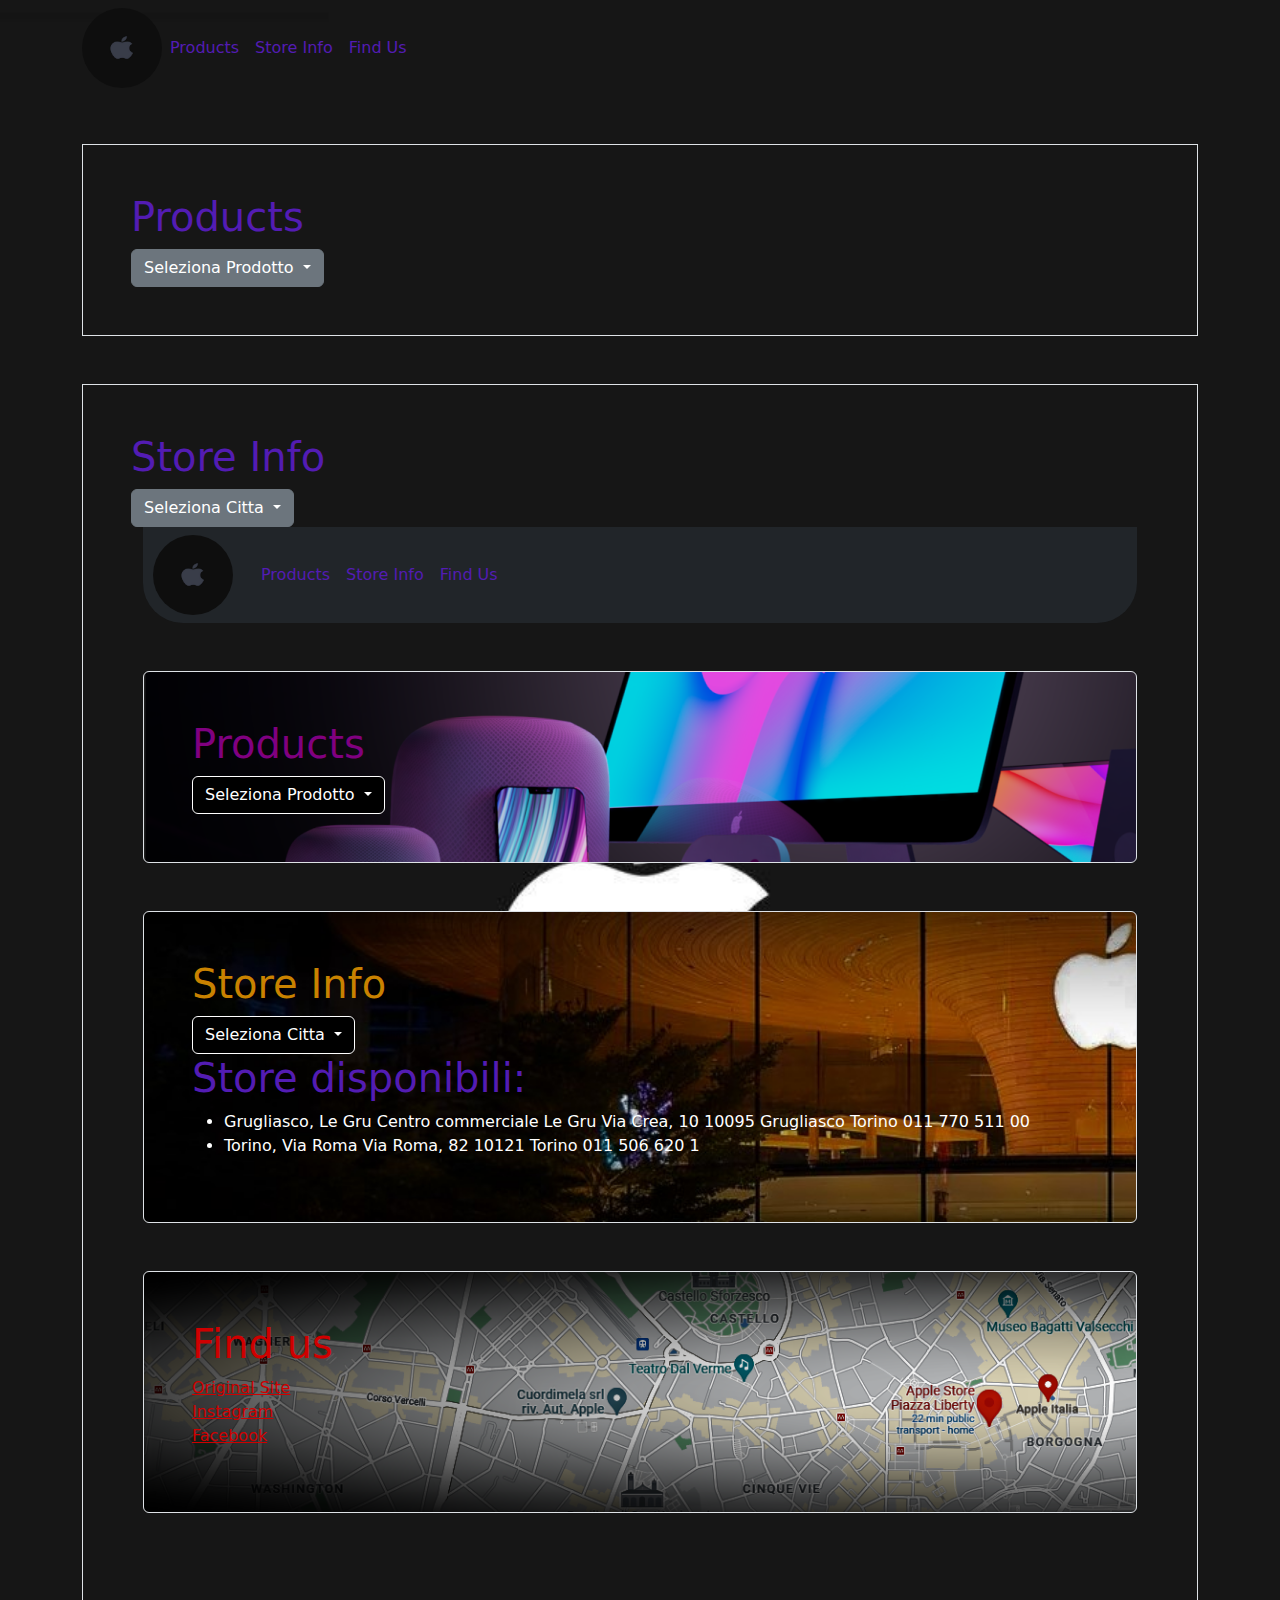
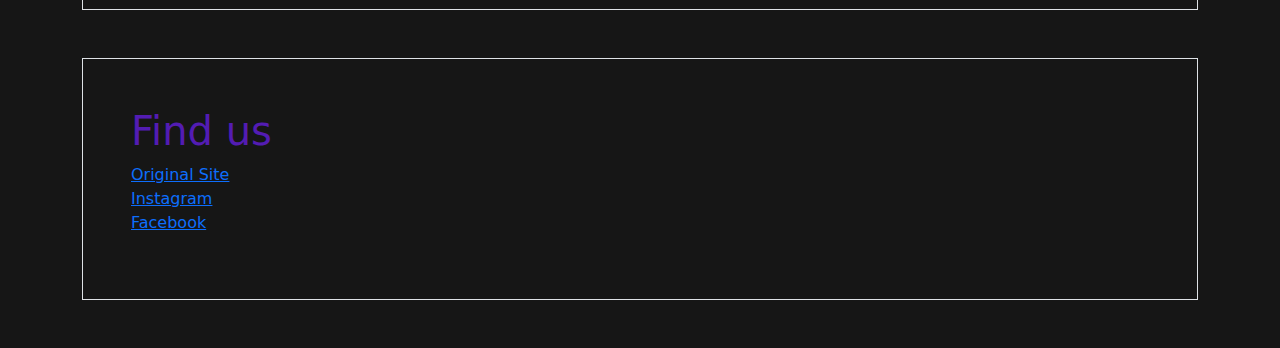
<file: torino.html>
<!DOCTYPE html>
<html lang="en">
<head>
  <title>Bootstrap Example</title>
  <meta charset="utf-8">
  <meta name="viewport" content="width=device-width, initial-scale=1">
  <link href="https://cdn.jsdelivr.net/npm/bootstrap@5.2.2/dist/css/bootstrap.min.css" rel="stylesheet">
  <script src="https://cdn.jsdelivr.net/npm/bootstrap@5.2.2/dist/js/bootstrap.bundle.min.js"></script>
</head>
<style>
  body{
    background-image: url('applebackground_black.jpg');
    background-position: center center;
    background-size: cover;
    width: 100%;
  }
  .nav-link{
    color:#531CB3 ;
  }
  h1{
    color:#531CB3 ;
  }
  
</style>
<body>
 
    
<div class="container">

    <nav class="navbar navbar-expand-sm " >
        <img src="logo.jpg" alt="Apple Logo" style="width:80px; height: 80px;" class="rounded-pill" >  
            <ul class="navbar-nav">
              <li class="nav-item">
                <a class="nav-link" href="#Products">Products</a>
              </li>
      
              <li class="nav-item">
                <a class="nav-link" href="#StoreInfo">Store Info</a>
              </li>
              <li class="nav-item">
                <a class="nav-link" href="#FindUs">Find Us</a>
              </li>
            </ul>
        </nav>
    <div class="container p-5 my-5 border " id="Products">

      <h1>Products</h1>

      <div class="dropdown">
        <button class="btn btn-secondary dropdown-toggle" type="button" id="menu1" data-bs-toggle="dropdown" aria-expanded="false">
          Seleziona Prodotto
        </button>
        <ul class="dropdown-menu" aria-labelledby="dropdownMenuButton1">
          <li><a class="dropdown-item" href="ip14.html">iPhone 14</a></li>
          <li><a class="dropdown-item" href="ip13.html">iPhone 13</a></li>
          <li><a class="dropdown-item" href="airpodsmax.html">AirPods Max</a></li>
          <li><a class="dropdown-item" href="airpodspro.html">AirPods Pro 2</a></li>
        </ul>
      </div>

    </div>

    <div class="container p-5 my-5 border" id="StoreInfo">
      
      <h1>Store Info</h1>

      <div class="dropdown">
        <button class="btn btn-secondary dropdown-toggle" type="button" id="menu1" data-bs-toggle="dropdown" aria-expanded="false">
          Seleziona Citta 
        </button>
        <ul class="dropdown-menu" aria-labelledby="dropdownMenuButton1">
          <li><a class="dropdown-item" href="milano.html">Milano</a></li>
          <li><a class="dropdown-item" href="roma.html">Roma</a></li>
          <li><a class="dropdown-item" href="torino.html">Torino</a></li>
          <li><a class="dropdown-item" href="bologna.html">Bologna</a></li>
        </ul>
      </div>

      <!DOCTYPE html>
      <html lang="en">
      <head>
        <title>Bootstrap Example</title>
        <meta charset="utf-8">
        <meta name="viewport" content="width=device-width, initial-scale=1">
        <link href="https://cdn.jsdelivr.net/npm/bootstrap@5.2.2/dist/css/bootstrap.min.css" rel="stylesheet">
        <script src="https://cdn.jsdelivr.net/npm/bootstrap@5.2.2/dist/js/bootstrap.bundle.min.js"></script>
        <link rel="stylesheet" href="style.css">
      </head>
      <style>
        body{
          background-color: black;
        }
        .nav-link{
          color:#531CB3 ;
        }
        h1{
          color:#531CB3 ;
        }
        
      </style>
      <body>
       
          
      <div class="container">
      
          <nav class="navbar navbar-expand-sm bg-dark" style="padding-left: 10px; border-bottom-left-radius: 40px; border-bottom-right-radius: 40px;" >
            <img src="logo.jpg" alt="Apple Logo" class="rounded-pill" style="width:80px; height: 80px; animation-duration: 1s; animation-name: funny-spin;animation-iteration-count: infinite;
            animation-timing-function: linear; ">  
                <ul class="navbar-nav">
                  <li class="nav-item" style="padding-left: 20px;">
                    <a class="nav-link" href="#Products">Products</a>
                  </li>
          
                  <li class="nav-item">
                    <a class="nav-link" href="#StoreInfo">Store Info</a>
                  </li>
                  <li class="nav-item">
                    <a class="nav-link" href="#FindUs">Find Us</a>
                  </li>
                </ul>
            </nav>
      
          <div class="container p-5 my-5 border rounded" style="background-image: url('AS.png');" id="Products">
      
            <h1 style="color: purple;">Products</h1>
      
            <div class="dropdown">
              <button style="background-color: black; border-color: white;" class="btn btn-secondary dropdown-toggle" type="button" id="menu1" data-bs-toggle="dropdown" aria-expanded="false">
                Seleziona Prodotto
              </button>
              <ul class="dropdown-menu" aria-labelledby="dropdownMenuButton1">
                <li><a class="dropdown-item" href="ip14.html">iPhone 14</a></li>
                <li><a class="dropdown-item" href="ip13.html">iPhone 13</a></li>
                <li><a class="dropdown-item" href="airpodsmax.html">AirPods Max</a></li>
                <li><a class="dropdown-item" href="airpodspro.html">AirPods Pro 2</a></li>
              </ul>
            </div>
      
          </div>
      
          <div class="container p-5 my-5 border rounded" style="background-image: url('0x0.jpg'); background-repeat: no-repeat; background-size: cover;" id="StoreInfo">
            
            <h1 style="color: rgb(201, 130, 0);">Store Info</h1>
      
            <div class="dropdown">
              <button style="background-color: black; border-color: white;" class="btn btn-secondary dropdown-toggle" type="button" id="menu1" data-bs-toggle="dropdown" aria-expanded="false">
                Seleziona Citta 
              </button>
              <ul class="dropdown-menu" aria-labelledby="dropdownMenuButton1">
                <li><a class="dropdown-item" href="milano.html">Milano</a></li>
                <li><a class="dropdown-item" href="roma.html">Roma</a></li>
                <li><a class="dropdown-item" href="torino.html">Torino</a></li>
                <li><a class="dropdown-item" href="bologna.html">Bologna</a></li>
              </ul>
            </div>
      
            <div>
              <h1>Store disponibili:</h1>
              <ul>
                  <li style="color:white">
                      Grugliasco, Le Gru
                      Centro commerciale Le Gru
                      Via Crea, 10
                      10095 Grugliasco Torino
                      011 770 511 00
                  </li>
                  <li style="color:white">
                      Torino, Via Roma
                      Via Roma, 82
                      10121 Torino
                      011 506 620 1
                  </li>
              </ul>
          
            </div>
      
      
          </div>
      
      
          <div class="container p-5 my-5 border rounded" style="background-image: url('Screenshot\ \(133\).png'); background-repeat: no-repeat; background-size: cover;" id="FindUs">
            <h1 style="color: rgb(207, 0, 0)">Find us</h1>
            <ul class="list-unstyled">
              <li>
                <a style="color: rgb(207, 0, 0)" href="https://www.apple.com/">Original Site</a>
              </li>
              <li>
                <a style="color: rgb(207, 0, 0)" href="https://www.instagram.com/apple/">Instagram</a>
              </li>
              <li>
                <a style="color: rgb(207, 0, 0)" href="https://www.facebook.com/apple/">Facebook</a>
              </li>
            </ul>
          </div>
      </div>
      </body>
      </html>
      

    </div>


    <div class="container p-5 my-5 border" id="FindUs">
      <h1>Find us</h1>
      <ul class="list-unstyled">
        <li>
          <a href="https://www.apple.com/">Original Site</a>
        </li>
        <li>
          <a href="https://www.instagram.com/apple/">Instagram</a>
        </li>
        <li>
          <a href="https://www.facebook.com/apple/">Facebook</a>
        </li>
      </ul>
     

    </div>






</div>

</body>
</html>
</file>
<file: style.css>
@keyframes funny-spin {
    from {
    transform:rotate(0deg);
}
to {
    transform:rotate(360deg);
}
</file>
